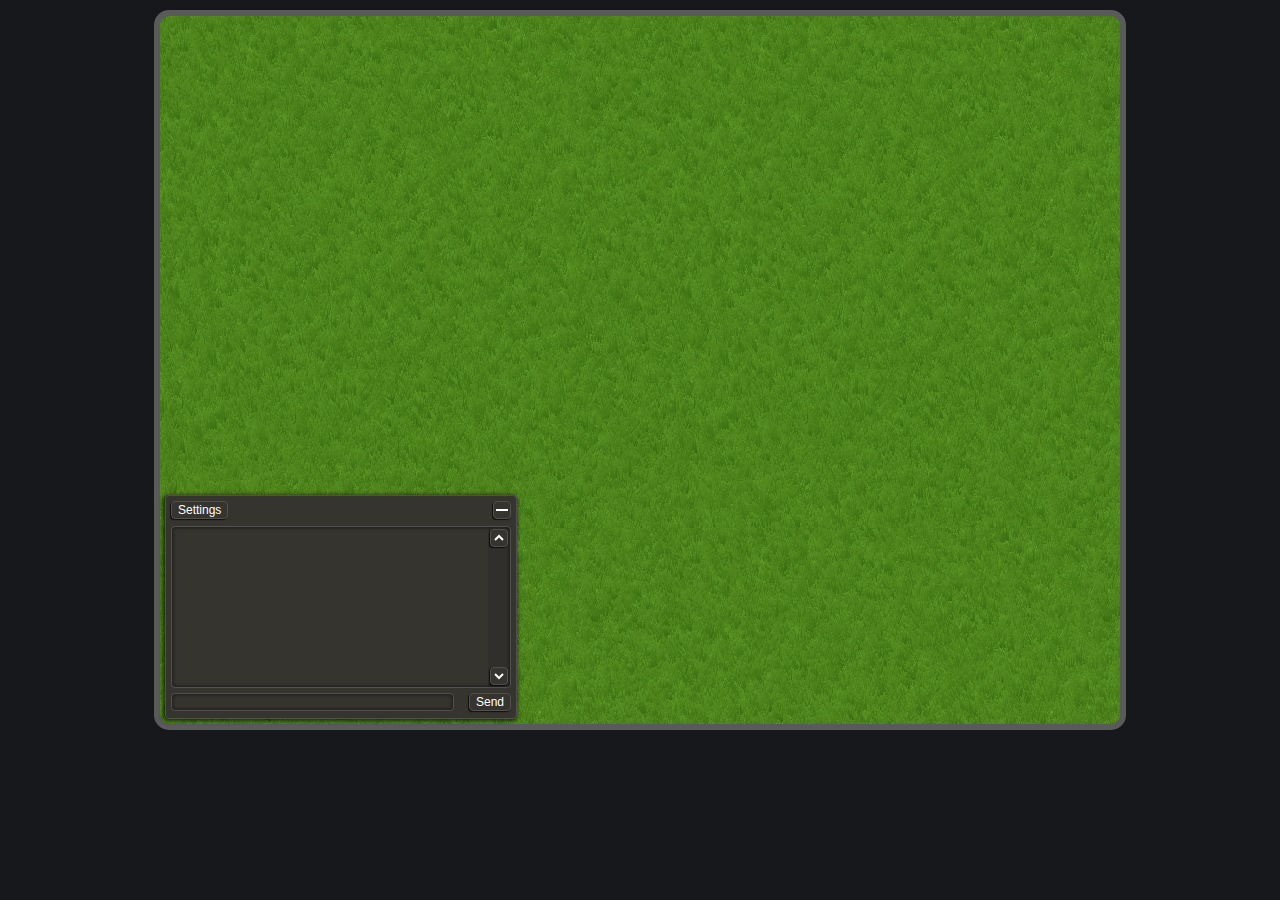
<file: index.html>
<!DOCTYPE html>
<html lang="en">
<head>
	<title>0ff-white Chat</title>
	<meta charset="utf-8">
	<link href="css/normalize.css" rel="stylesheet" media="screen">
	<link href="css/0ff.css" rel="stylesheet" media="screen">
	<style>
		/* ONLY FOR THE STANDALONE VERSION */
		body{
			background-color: rgb(22, 24, 28);
		}
		.topiagamewindow{
			width: 960px;
			height: 708px;
			margin: 10px auto;
			position: relative;
			border-width: 6px;
			border-style: solid;
			border-color: rgb(90,90,90);
			border-radius: 15px;
			background-color: rgb(0,0,0);
			background-image: url("images/0ff-white/grass.png");
		}
		/* === Chat === */
		#textinput{
			width: 275px;
		}
		.window{
			width: 350px;
			bottom: 5px;
			left: 5px;
		}
		.logWrapper{
			height: 160px;
			width: 338px;
		}
		.log{
			width: 316px;
			height: 100%;
			position: relative;
			font-size: 11px;
			overflow: hidden;
			word-wrap: break-word;
			float: left;
		}
		.scrollWrapper{
			width: 22px;
			position: relative;
			height: 100%;
			float: right;
			background-color: rgba(0,0,0,0.08)
		}
		.scrollUp{
			position: absolute;
			top: 2px;
			right: 2px;
		}
		.scrollDown{
			position: absolute;
			bottom: 2px;
			right: 2px;
		}
		.message{
			padding: 1px 1px 1px 2px;
		}
	</style>
</head>
<body>
	<div class="topiagamewindow">
		<div class="window">
			<div class="row top" data-bind="visible: show">
				<button class="settingsbutton left">Settings</button>
				<button class="settingsbutton iconbutton right" data-bind="click: toggle">
					<img class="icon" src="images/0ff-white/icons/minus.svg">
				</button>
			</div>
			<div class="row top" style="display: none" data-bind="visible: hide">
				<span class="left" style="font-weight: bold;">0ff-White Chat</span>
				<button class="settingsbutton iconbutton right" data-bind="click: toggle">
					<img class="icon" src="images/0ff-white/icons/plus.svg">
				</button>
			</div>
			<div class="logWrapper row top left inset" data-bind="visible: show">
				<div id="chatLog1" class="log" data-bind="template: { name: logTemplate, foreach: chatlog }">
				</div>
				<div class="scrollWrapper">
					<button class="iconbutton scrollUp" data-bind="click: scrollUp">
				    	<img class="icon" src="images/0ff-white/icons/direction_up.svg">
					</button>
					<button class="iconbutton scrollDown" data-bind="click: scrollDown">
						<img class="icon" src="images/0ff-white/icons/direction_down.svg">
					</button>
				</div>
			</div>
			<div id="inputRow" class="row top bot">
				<form data-bind="submit: submit">
					<input id="textinput" class="left" type="text" value="" data-bind="value: textinput">
					<input id="submit" class="btn right" type="submit" value="Send">
				</form>
			</div>
		</div>
	</div>
	<script type="text/javascript" src="jquery-1.9.1.min.js"></script>
	<script type="text/javascript" src="knockout-2.2.1.js"></script>
	<script type="text/javascript" src="underscore.js"></script>

	<script type="text/html" id="MessageTemplate">
		<div class="message">
			<span data-bind="text: timestamp"></span>
			<span data-bind="text: name" style="font-weight: bold;"></span>
			<span data-bind="text: text"></span>
		</div>
	</script>

	<script type="text/html" id="ActionTemplate">
		<div class="message">
			<span data-bind="text: timestamp"></span>
			<span data-bind="text: name" style="font-weight: bold;"></span>
			<span data-bind="text: text" style="font-weight: bold;"></span>
		</div>
	</script>

	<script type="text/html" id="InfoTemplate">
		<div class="message">
			<span data-bind="text: timestamp"></span>
			<span data-bind="text: text" style="font-family: Courier New, monospace;"></span>
		</div>
	</script>

	<script>
		/* 
			==== Misc ==== 
		*/
		function getTime(){
			var date = new Date();
			var hours = date.getHours();
			if(hours < 10){
				hours = "0" + hours;
			}
			var minutes = date.getMinutes();
			if(minutes < 10){
				minutes = "0" + minutes;
			}
			var seconds = date.getSeconds();
			if(seconds < 10){
				seconds = "0" + seconds;
			}
			return (hours + ":" + minutes /*+ ":" + seconds*/);
		}

		function scrollUp(id, value){
			var divChatlog = document.getElementById(id);
			divChatlog.scrollTop = divChatlog.scrollTop - value;
		}

		function scrollDown(id, value){
			var divChatlog = document.getElementById(id);
			divChatlog.scrollTop = divChatlog.scrollTop + value;
		}

		function scrollTop(id){
			var divChatlog = document.getElementById(id);
			divChatlog.scrollTop = 0;
		}

		function scrollBottom(id){
			var divChatlog = document.getElementById(id);
			divChatlog.scrollTop = divChatlog.scrollHeight;
		}

		/* 
			==== Contructors ====
		*/

		var Message = function(template, name, text){
			this.template = template;
			this.timestamp = getTime();
			this.name = name;
			this.text = text;
		}

		var model = function(){
			var self = this;

			self.chatlog = ko.observableArray([]);
			self.textinput = ko.observable("");

			self.submit = function(){
				var text = self.textinput().trim();
				if(text == ""){
					// do nothing
				}
				else if(text[0] == "/"){
					self.parseCommand(text);
				}
				else {
					self.logMessage("MessageTemplate", "Testguy", text);
				}

				self.textinput("");
				document.getElementById("textinput").focus();
			};

			self.logMessage = function(type, name, text){
				self.chatlog.push(new Message(type, name, text));

				if(self.chatlog().length > 50){
					self.chatlog.shift();
				}

				self.scrollBottom();
			};

			self.logTemplate = function(msg){
				return msg.template;
			}

			self.show = ko.observable(true);

			self.hide = ko.computed(function(){
				return !self.show();
			}, self);

			self.toggle = function(){
				self.show(!self.show());
			};

			/* 
			==== Scrolling ==== 
			*/

			self.scrollUp = function(){
				scrollUp("chatLog1", 75);
			};

			self.scrollDown = function(){
				scrollDown("chatLog1", 75);
			};

			self.scrollTop = function(){
				scrollTop("chatLog1");
			};

			self.scrollBottom = function(){
				scrollBottom("chatLog1");
			};

			/* 
			==== Commands ==== 
			*/

			self.parseCommand = function(text){
				var args = text.split(" ");
				var command = args.shift().substr(1);
				//console.log("Command: %o, Args: %o", command, args);
				switch(command){
					case "help": case "?":
  						self.commands.help(args);
  						break;
					case "about": case "info": case "version":
  						self.commands.about(args);
  						break;
  					case "conf":
  						self.commands.set(args);
  						break;
					default:
  						self.logMessage("InfoTemplate", "CL", "Unknown command: \"" + command + "\"");
				}
			};

			self.commands = {};
			self.commands.conf = function(args){
				self.logMessage("InfoTemplate", "CL", "Nothing to do here...");
			};
			self.commands.help = function(args){
				self.logMessage("InfoTemplate", "CL", "=== 0ff-white Chat Help ===");
				self.logMessage("InfoTemplate", "CL", "/help - lists all commands");
				self.logMessage("InfoTemplate", "CL", "/about - shows credits");
				self.logMessage("InfoTemplate", "CL", "/conf - sets or shows settings");
			};
			self.commands.about = function(args){
				self.logMessage("InfoTemplate", "CL", "0ff-white Chat");
				self.logMessage("InfoTemplate", "CL", "Beta Version");
				self.logMessage("InfoTemplate", "CL", "Developed by MalevolentSpice, Malattia");
			};

			/* 
			==== Settings ==== 
			*/

			self.settings = {
				general: {
					showEmoteIcons: ko.observable(),
					useNativeScrolling: ko.observable()
				},
				font: {
					color: ko.observable(),
					size: ko.observable(),
					family: ko.observable()
				},
				background: {
					color: ko.observable()
				},
				chatlog: {
					height: ko.observable(),
					length: ko.observable(),
					scrollValue: ko.observable(),
				}
			};	
		}
		ko.applyBindings(new model());
	</script>
</body>
</html>
</file>
<file: css/0ff.css>
/*
DO WHAT THE FUCK YOU WANT TO PUBLIC LICENSE
Version 2, December 2004

Copyright (C) 2013 0ff-white Developers <https://github.com/0ff-white>

Everyone is permitted to copy and distribute verbatim or modified
copies of this license document, and changing it is allowed as long
as the name is changed.

DO WHAT THE FUCK YOU WANT TO PUBLIC LICENSE TERMS AND
CONDITIONS FOR COPYING, DISTRIBUTION AND MODIFICATION

0. You just DO WHAT THE FUCK YOU WANT TO.
*/

input, button{
	max-height: 18px;
	margin: 0px;
	border-width: 1px;
	border-style: solid;
	border-color: rgba(80,80,80,1);
	border-radius: 4px;
	background-color: rgba(53,52,47,1);
	color: rgba(255,255,255,1);
}

input[type=text]{
	padding-left: 3px;
	padding-right: 3px;
	box-shadow: inset 0px 0px 4px 0px rgba(0,0,0,0.7);
}

input[type=text]:focus{
	outline: none;
	border-color: rgba(255,165,0,1);
}

select{
	border-width: 1px;
	border-style: solid;
	border-color: rgba(80,80,80,1);
	border-radius: 4px;
	background-color: rgba(53,52,47,1);
	color: rgba(255,255,255,1);
}

select:focus{
	outline: none;
	border-color: rgba(255,165,0,1);
}

option{
	padding-left: 3px;
	padding-right: 5px;
}

button{
	box-shadow: -1px 1px 1px 0px rgba(0,0,0,0.7);
	cursor: pointer;
}

button:active{
	box-shadow: inset -1px 1px 1px 0px rgba(0,0,0,1);
}

p{
	margin: 3px;
}

.window{
	position: absolute;
	border-width: 1px;
	border-style: solid;
	border-color: rgba(80,80,80,1);
	border-radius: 4px;
	background-color: rgba(53,52,47,1);
	font-family: Verdana, sans-serif;
	font-size: 12px;
	line-height: 1;
	color: rgba(255,255,255,1);
	overflow: hidden;
	box-shadow: -1px 1px 4px 1px rgba(0,0,0,0.7);
}

.left{
	float: left;
	margin-left: 5px;
}

.right{
	float: right;
	margin-right: 5px;
}

.row{
	width: 100%;
	display: inline-block;
}

.column{
	height: 100%;
	display: inline-block;
}

.top {
	margin-top: 5px;
}

.bot {
	margin-bottom: 5px;
}

.inset{
	border-width: 1px;
	border-style: solid;
	border-color: rgba(80,80,80,1);
	border-radius: 4px;
	box-shadow: inset 0px 0px 4px 0px rgba(0,0,0,0.7);
}

.outset{
	border-width: 1px;
	border-style: solid;
	border-color: rgba(80,80,80,1);
	border-radius: 4px;
	box-shadow: -1px 1px 1px 0px rgba(0,0,0,0.7);
}

.btn{
	box-shadow: -1px 1px 1px 0px rgba(0,0,0,0.7);
	cursor: pointer;
}

.btn:active{
	box-shadow: inset -1px 1px 1px 0px rgba(0,0,0,0.7);
}

.icon-s{
	height: 8px;
	width: 8px;
}

.icon{
	height: 16px;
	width: 16px;
}

.icon-l{
	height: 32px;
	width: 32px;
}

.iconbutton{
	padding: 0px;
}

.iconbutton img{
	height: 16px;
	width: 16px;
}
</file>
